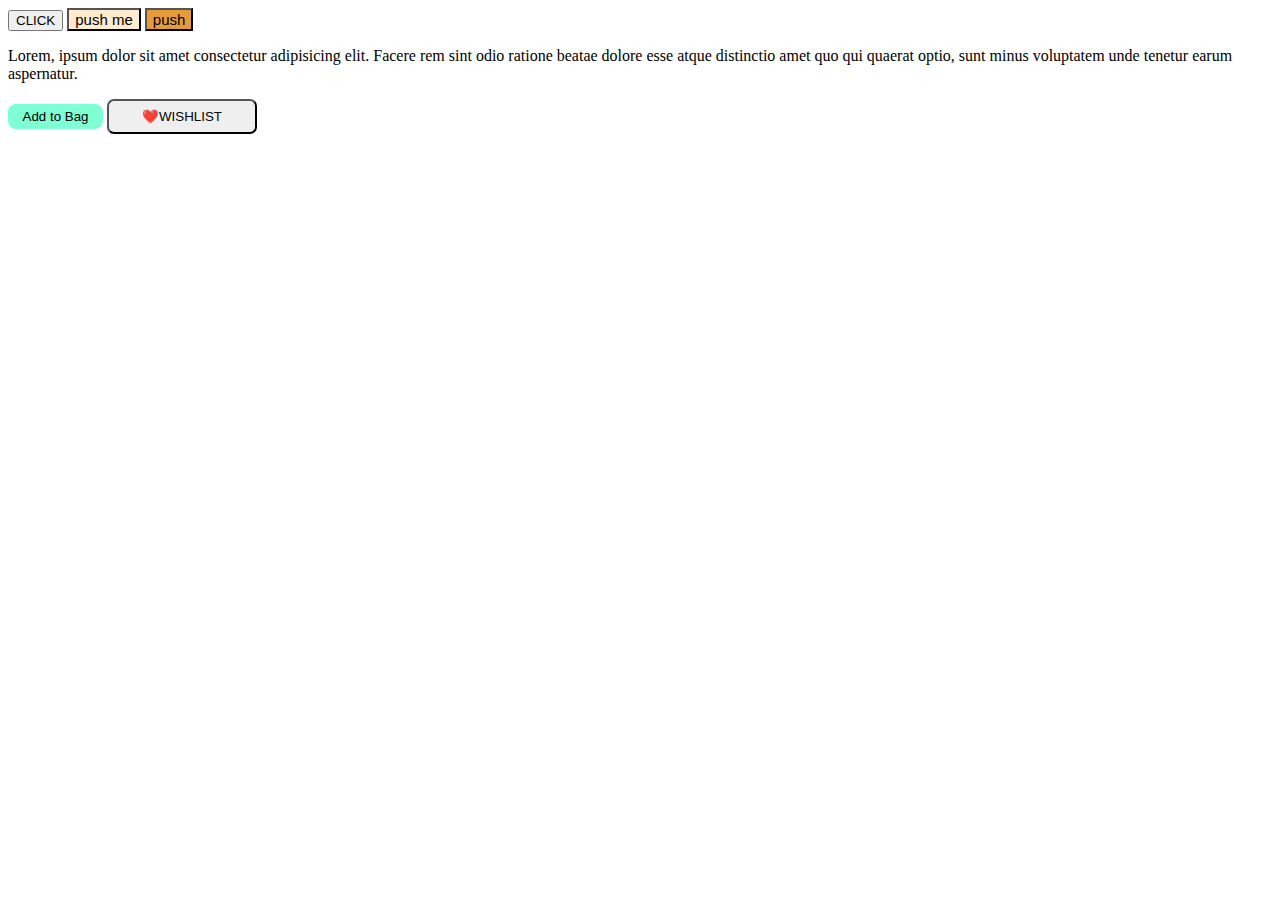
<file: Chapter practise set/index3.html>
<!DOCTYPE html>
<html lang="en">
<head>
    <title>Practise set 1</title>
    <style>
        .b{
            font-size: 15px;
            font-weight: 500;
        }
        #b1{
            background-color: blanchedalmond;
        }
        #b2{
            background-color: rgb(230, 155, 56);
        }
        #b3{
            background-color: aquamarine;
            border-radius: 8px;
            border: none;
            height: 25px;
            width: 95px;
        }
        #b4{
            border-radius: 7px;
            height: 35px;
            width: 150px;
        }
    </style>
</head>
<body>
    <main>
        <button> CLICK</button>
        <button id="b1" class="b" > push me</button>
        <button id="b2" class="b"> push</button>
        <p>Lorem, ipsum dolor sit amet consectetur adipisicing elit. Facere rem sint odio ratione beatae dolore esse atque distinctio amet quo qui quaerat optio, sunt minus voluptatem unde tenetur earum aspernatur.</p>
        <button id="b3" onclick="alert('product has been added to bag');">Add to Bag </button>
        <button id="b4" onclick="alert('product has been added to Wishlist');">❤️WISHLIST</button>
    </main>
    <script>
    alert('WELCOME')
    </script>
</body>
</html>
</file>
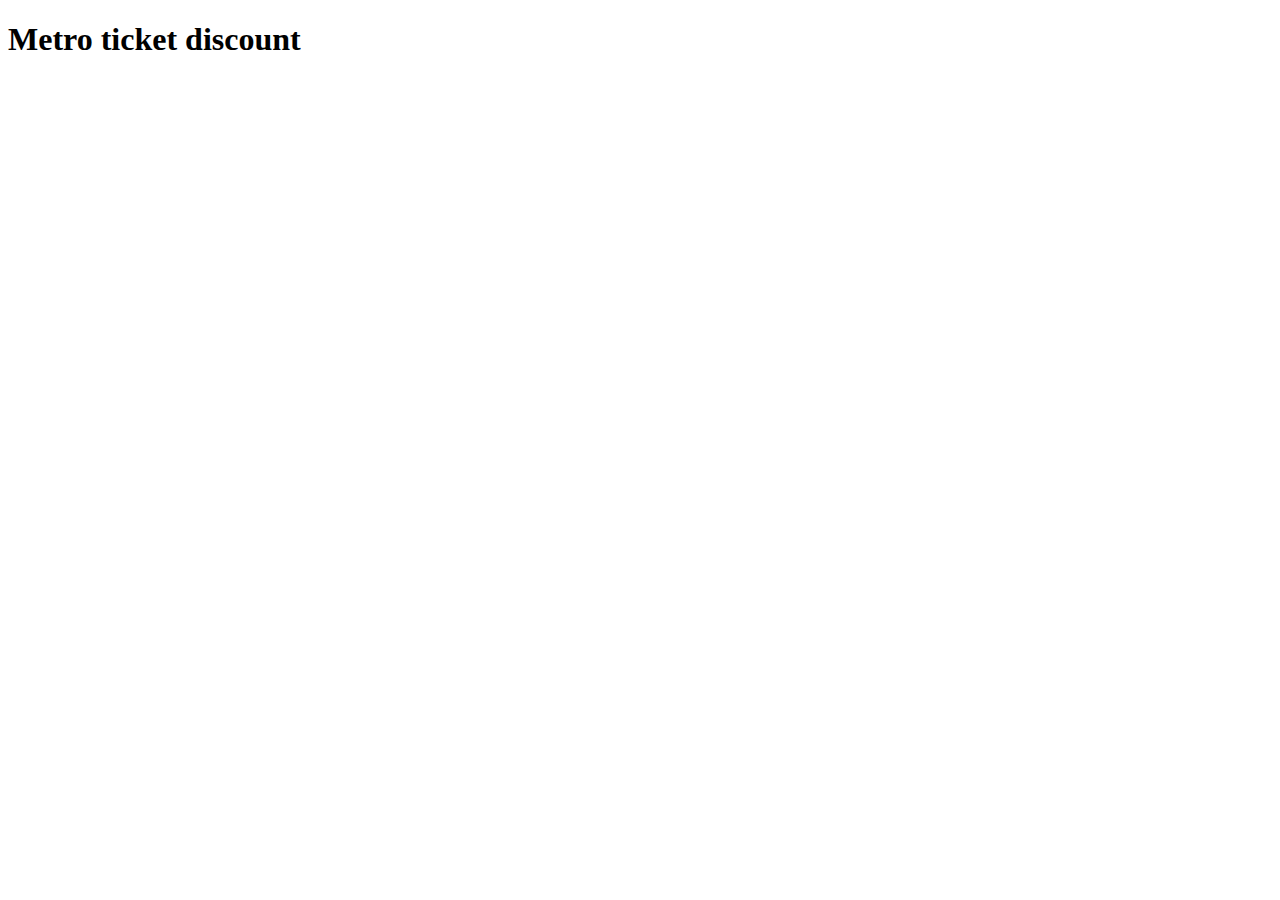
<file: Chapter practise set/index5.html>
<!DOCTYPE html>
<html lang="en">
<head>
  <title>Practise Set 3</title>
</head>
<body>
  <h1>Metro ticket discount</h1>
  <script>
    let age = 7; // changeable
    let gender = 'male'; // changeable
    let finalDiscount;


    if (age <=5) {
      finalDiscount = 100;
    } else if (gender === 'female' || age <= 8) {
      finalDiscount = 50;
    } else if (gender === 'male' && age > 65){
      finalDiscount = 30;
    } else {finalDiscount = 0;}
    alert( `your ticket price is ${finalDiscount} % off`
    )
  </script>
</body>
</html>
</file>
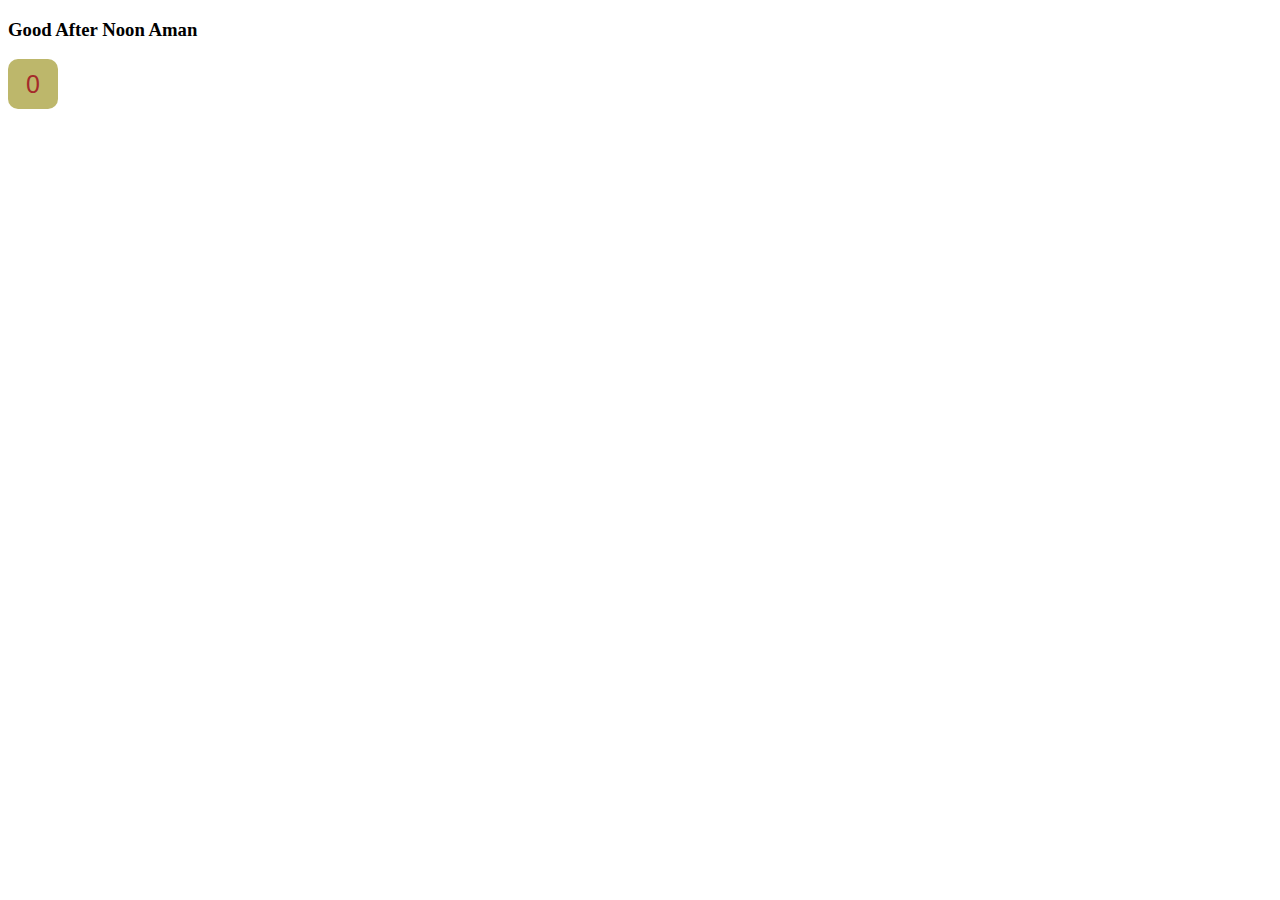
<file: Chapter practise set/index8.html>
<!DOCTYPE html>
<html lang="en">
<head>
  <title>PRACTISE SET 6</title>
  <style>
    #my-button {
      height: 50px;
      width: 50px;
      font-size: 25px;
      border: 0;
      border-radius: 10px;
    }
    .js-odd{
      background-color: cadetblue;
      color: brown;
    }
    .js-even{
      background-color: darkkhaki;
      color: brown;
    }
  </style>
</head>
<body>
  <h3 id="greeting"></h3>

  <button id="my-button" onclick="buttonPress();">0</button>

  <script>
    let noOfTimesClicked = localStorage.getItem
    ('noOfTimesClicked') || 0;

    function buttonPress(){
      noOfTimesClicked++;
      localStorage.setItem('noOfTimesClicked', noOfTimesClicked);
      updateButton();
    }

    function updateButton(){
      let button = document.querySelector('#my-button');
      if (noOfTimesClicked % 2 === 0) {
        button.classList.remove('js-odd');
        button.classList.add('js-even');
      } else {
        button.classList.add('js-odd');
        button.classList.remove('js-even');
      }
      button.innerText = noOfTimesClicked;
    }

    updateButton();

    

    function doGreeting(personName = 'Dear'){
      let date = new Date();
      let hours = date.getHours();
      let heading = document.querySelector('#greeting');
      console.log(hours);
      if (hours >= 5 && hours < 12 ) {
        heading.innerText = `Good Morning ${personName}`;
      } else if (hours >= 12 && hours < 18 ) {
        heading.innerText = `Good After Noon ${personName}`;
      } else if (hours >= 18 && hours < 20) {
        heading.innerText = `Good Evening ${personName}`;
      } else {heading.innerText = `Good Night ${personName}`;
      }
    }

    doGreeting('Aman');
  </script>
</body>
</html>
</file>
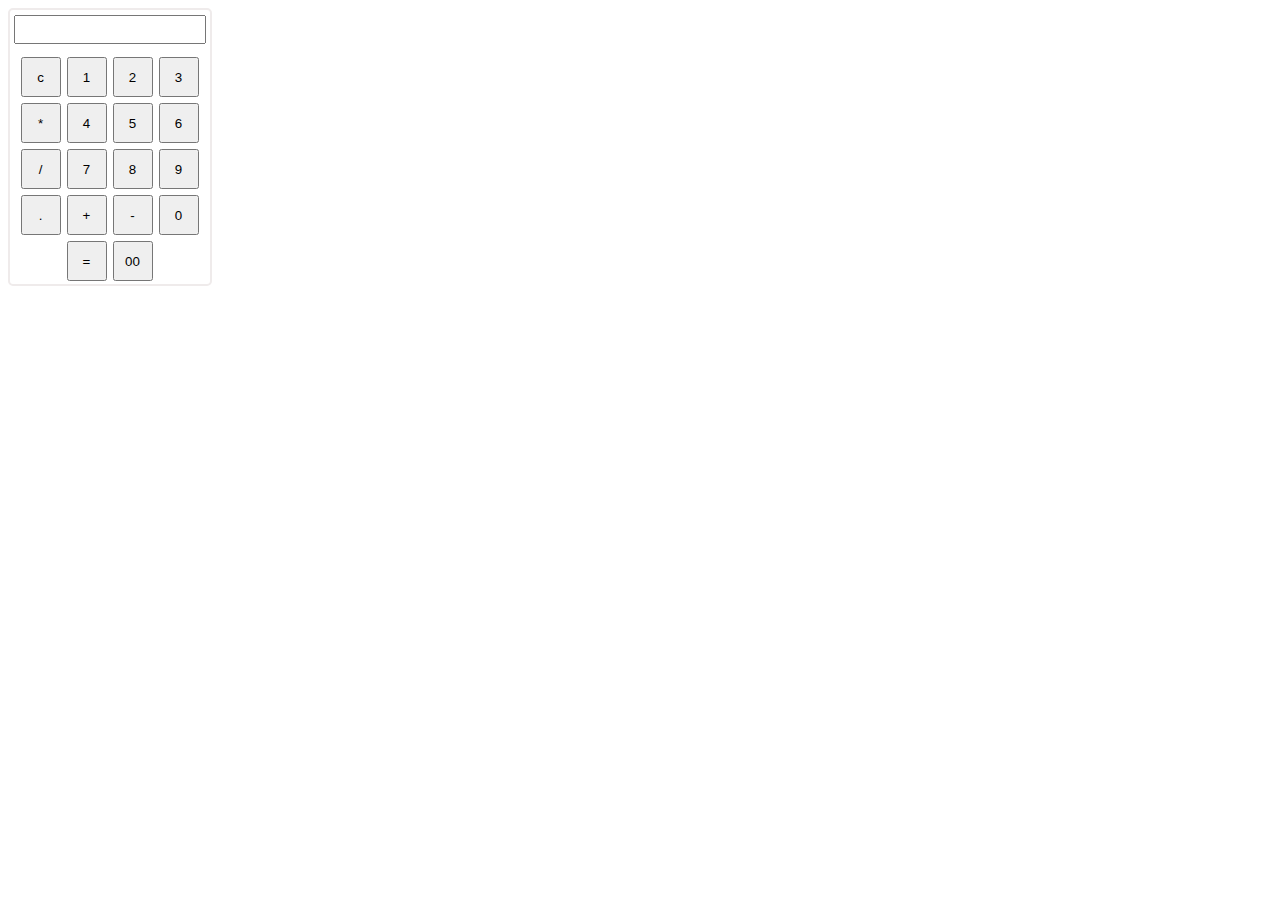
<file: projects/calculator/calculator.html>
<!DOCTYPE html>
<html lang="en">
<head>
  <title>Project Calculator</title>
  <link rel="stylesheet" href="calculator.css">
</head>
<body>
  <div id="calculator">
  <input type="text" id="display" readonly>
    <div class="buttonContainer">
      <button class="button" onclick="currentDisplay = ''; document.querySelector('#display').
      value = currentDisplay;">c</button>

      <button class="button" onclick="currentDisplay += '1'; document.querySelector('#display').
      value = currentDisplay;">1</button>

      <button class="button" onclick="currentDisplay += '2'; document.querySelector('#display').
      value = currentDisplay;">2</button>

      <button class="button" onclick="currentDisplay += '3'; document.querySelector('#display').
      value = currentDisplay;">3</button>

      <button class="button" onclick="currentDisplay += '*'; document.querySelector('#display').
      value = currentDisplay;">*</button>

      <button class="button" onclick="currentDisplay += '4'; document.querySelector('#display').
      value = currentDisplay;">4</button>

      <button class="button" onclick="currentDisplay += '5'; document.querySelector('#display').
      value = currentDisplay;">5</button>

      <button class="button" onclick="currentDisplay += '6'; document.querySelector('#display').
      value = currentDisplay;">6</button>

      <button class="button" onclick="currentDisplay += '/'; document.querySelector('#display').
      value = currentDisplay;">/</button>

      <button class="button" onclick="currentDisplay += '7'; document.querySelector('#display').
      value = currentDisplay;">7</button>

      <button class="button" onclick="currentDisplay += '8'; document.querySelector('#display').
      value = currentDisplay;">8</button>

      <button class="button" onclick="currentDisplay += '9'; document.querySelector('#display').
      value = currentDisplay;">9</button>

      <button class="button" onclick="currentDisplay += '.'; document.querySelector('#display').
      value = currentDisplay;">.</button>

      <button class="button" onclick="currentDisplay += '+'; document.querySelector('#display').
      value = currentDisplay;">+</button>

      <button class="button" onclick="currentDisplay += '-'; document.querySelector('#display').
      value = currentDisplay;">-</button>

      <button class="button" onclick="currentDisplay += '0'; document.querySelector('#display').
      value = currentDisplay;">0</button>

      <button class="button" onclick="currentDisplay = eval(currentDisplay); document.querySelector('#display').
      value = currentDisplay;">=</button>

      <button class="button" onclick="currentDisplay += '00'; document.querySelector('#display').
      value = currentDisplay;">00</button>
    </div>
  </div>

  <script>
    let currentDisplay = '';
    document.querySelector('#display').
    value = currentDisplay;
  </script>
</body>
</html>
</file>
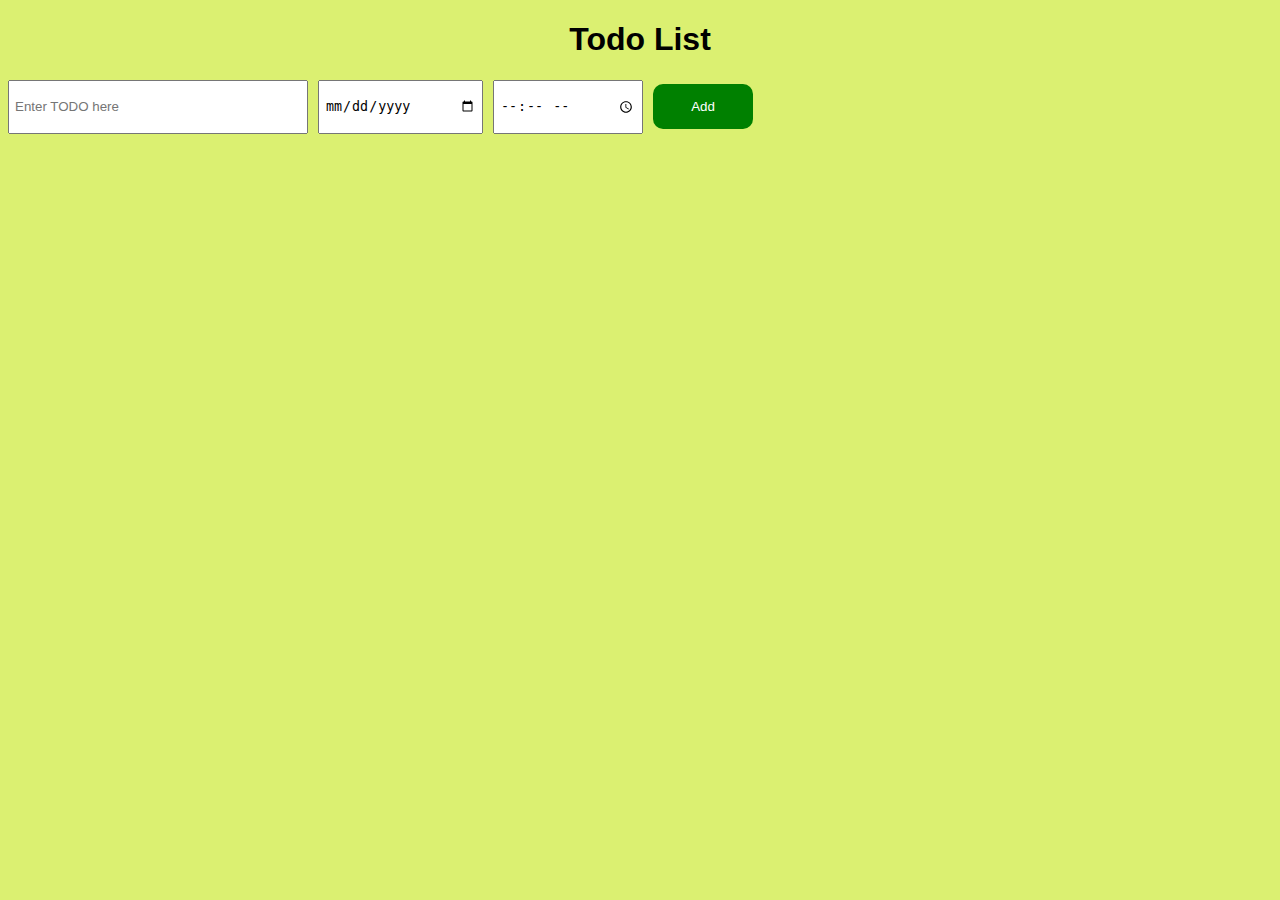
<file: projects/Todo App/todo.html>
<!DOCTYPE html>
<html lang="en">
<head>
  <title>TODO</title>
  <link rel="stylesheet" href="todo.css">
</head>
<body>
  <h1>Todo List</h1>

  <div class="grid-container">
    <input id="todo-input" type="text" placeholder="Enter TODO here">
    <input id="todo-date" type="date">
    <input id="todo-time" type="time">
    <button class="btn-add" onclick="addTodo()">Add</button>
  </div>
  <div class="todo-container grid-container"></div>
  
  <script src="todo.js"></script>
</body>
</html>
</file>
<file: projects/calculator/calculator.css>
#calculator {
  border: 2px solid rgb(239, 235, 235);
  border-radius: 5px;
  width: 200px;
}

#display {
  margin: 5px 10px 10px 12px;
  font-size: 20px;
  width: 184px;
  margin: 5px 0px 10px 4px;
}

.buttonContainer{
  height: 90%;
  width: 95%;
  display: flex;
  justify-content: center;
  flex-wrap: wrap;
  margin-left: 4.5px;
}

.button {
  width: 40px;
  height: 40px;
  margin: 3px;
}
</file>
<file: projects/Todo App/todo.css>
body{
  font-family: Arial, Helvetica, sans-serif;
  background-color: rgb(219, 240, 113);
}

h1 {
  text-align: center;
}

.grid-container{
  display: grid;
  grid-template-columns: 300px 165px 150px 100px;
  column-gap: 10px;
  row-gap: 10px;
  margin-top: 10px;
  align-items: center;
}

#todo-input, #todo-date, #todo-time{
  height: 30px;
  padding: 10px 5px;
}

.btn-add{
  background-color: green;
  color: white;
  cursor: pointer;
  border-radius: 10px;
  padding: 15px 0px;
  border: 0;
}

.btn-delete{
  background-color: brown;
  color: white;
  border: 0;
  border-radius: 10px;
  padding: 15px 0px;
  cursor: pointer;
}
</file>
